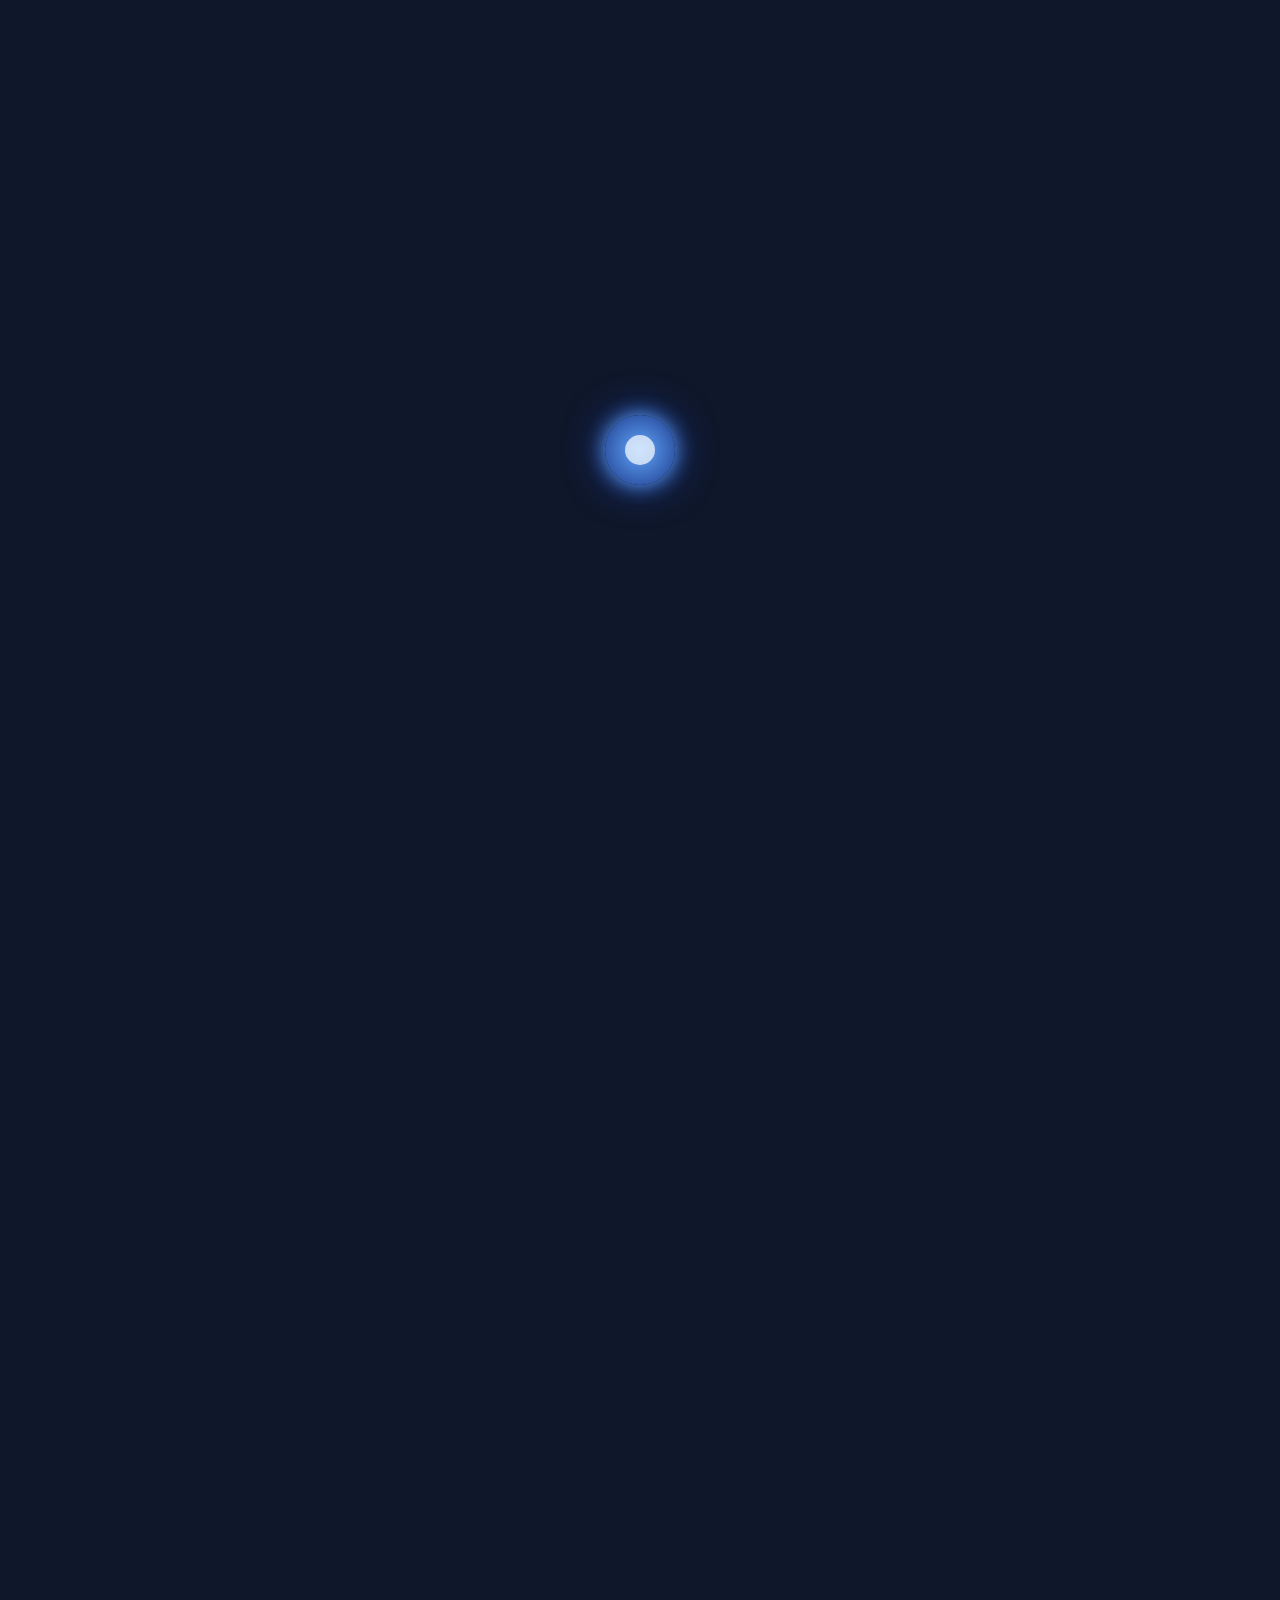
<file: index.html>
<!DOCTYPE html>
<html lang="en">
<head>
<meta charset="UTF-8">
<meta name="viewport" content="width=device-width, initial-scale=1.0">
<title>Auris AI Assistant</title>
<style>
body{
    margin:0;
    height:200vh;
    background:#0f172a;
    font-family:Arial,sans-serif;
    overflow-x:hidden;
}

/* Orb */
#auris{
    position:fixed;
    width:70px;
    height:70px;
    border-radius:50%;
    background:radial-gradient(circle,#60a5fa,#1e3a8a);
    box-shadow:0 0 20px #60a5fa,0 0 40px #1e40af;
    display:flex;
    align-items:center;
    justify-content:center;
    cursor:pointer;
    z-index:9999;
    transform:translate(-50%, -50%);
    transition: transform 0.1s linear;
    pointer-events:auto;
}
#auris::after{
    content:"";
    width:30px;
    height:30px;
    border-radius:50%;
    background:white;
    opacity:0.7;
    animation:pulse 2s infinite;
}
@keyframes pulse{
    0%{transform:scale(0.6);opacity:0.7}
    50%{transform:scale(1);opacity:1}
    100%{transform:scale(0.6);opacity:0.7}
}

/* Chat Panel */
#chat-panel{
    position:fixed;
    bottom:100px;
    right:20px;
    width:300px;
    max-width:90%;
    background:#112240;
    border-radius:10px;
    box-shadow:0 0 20px #0ea5e9;
    display:none;
    flex-direction:column;
    overflow:hidden;
    z-index:9998;
}

#chat-header{
    background:#0a192f;
    color:white;
    padding:10px;
    font-weight:bold;
    text-align:center;
}

#chat-messages{
    padding:10px;
    height:200px;
    overflow-y:auto;
    color:white;
    font-size:14px;
}

.bubble{
    background:#1f4068;
    padding:8px 12px;
    border-radius:15px;
    margin-bottom:8px;
    animation:fadeIn 0.4s ease-in-out;
}

.user-bubble{
    background:#2e86de;
}

@keyframes fadeIn{
    from{opacity:0;transform:translateY(5px);}
    to{opacity:1;transform:translateY(0);}
}

/* Input area */
#chat-input-area{
    display:flex;
    border-top:1px solid #0a192f;
}

#chat-input{
    flex:1;
    padding:10px;
    border:none;
    outline:none;
    font-size:14px;
    background:#112240;
    color:white;
}

#send-btn, #report-btn{
    padding:10px;
    border:none;
    cursor:pointer;
    background:#0ea5e9;
    color:black;
}
#report-btn{
    background:#f87171;
}
</style>
</head>
<body>

<div id="auris"></div>

<div id="chat-panel">
    <div id="chat-header">Auris AI</div>
    <div id="chat-messages">
        <div class="bubble">Hello! I am Auris ✨ How can I assist you?</div>
    </div>
    <div id="chat-input-area">
        <input type="text" id="chat-input" placeholder="Type your message...">
        <button id="send-btn">Send</button>
        <button id="report-btn">Report</button>
    </div>
</div>

<script>
const auris = document.getElementById("auris");
const chatPanel = document.getElementById("chat-panel");
const messages = document.getElementById("chat-messages");
const input = document.getElementById("chat-input");
const sendBtn = document.getElementById("send-btn");
const reportBtn = document.getElementById("report-btn");

/* Orb follow */
let orbX = window.innerWidth/2;
let orbY = window.innerHeight/2;
let mouseX = orbX;
let mouseY = orbY;
auris.style.left = orbX + "px";
auris.style.top = orbY + "px";

document.addEventListener("mousemove",(e)=>{ mouseX=e.clientX; mouseY=e.clientY; });
document.addEventListener("touchmove",(e)=>{ mouseX=e.touches[0].clientX; mouseY=e.touches[0].clientY; });

function animateOrb(){
    const dx = mouseX - orbX;
    const dy = mouseY - orbY;
    const distance = Math.sqrt(dx*dx + dy*dy);
    if(distance > 50){ orbX += dx*0.08; orbY += dy*0.08; }
    auris.style.left = orbX + "px";
    auris.style.top = orbY + "px";
    requestAnimationFrame(animateOrb);
}
animateOrb();

/* Click to toggle panel */
auris.addEventListener("click", ()=>{
    chatPanel.style.display = chatPanel.style.display === "flex" ? "none" : "flex";
    chatPanel.style.flexDirection = "column";
});

/* Send message */
function sendMessage(){
    const msg = input.value.trim();
    if(!msg) return;
    const userBubble = document.createElement("div");
    userBubble.className="bubble user-bubble";
    userBubble.innerText=msg;
    messages.appendChild(userBubble);
    messages.scrollTop = messages.scrollHeight;
    input.value="";
    setTimeout(()=>{
        const aiBubble = document.createElement("div");
        aiBubble.className="bubble";
        aiBubble.innerText="I am listening… 🔹 (Admin will review reports)";
        messages.appendChild(aiBubble);
        messages.scrollTop = messages.scrollHeight;
    },500);
}
sendBtn.addEventListener("click", sendMessage);
input.addEventListener("keypress", e=>{ if(e.key==="Enter") sendMessage(); });

/* Report button */
reportBtn.addEventListener("click", ()=>{
    alert("Your message has been sent to the admin.");
});
</script>

</body>
</html>
</file>
